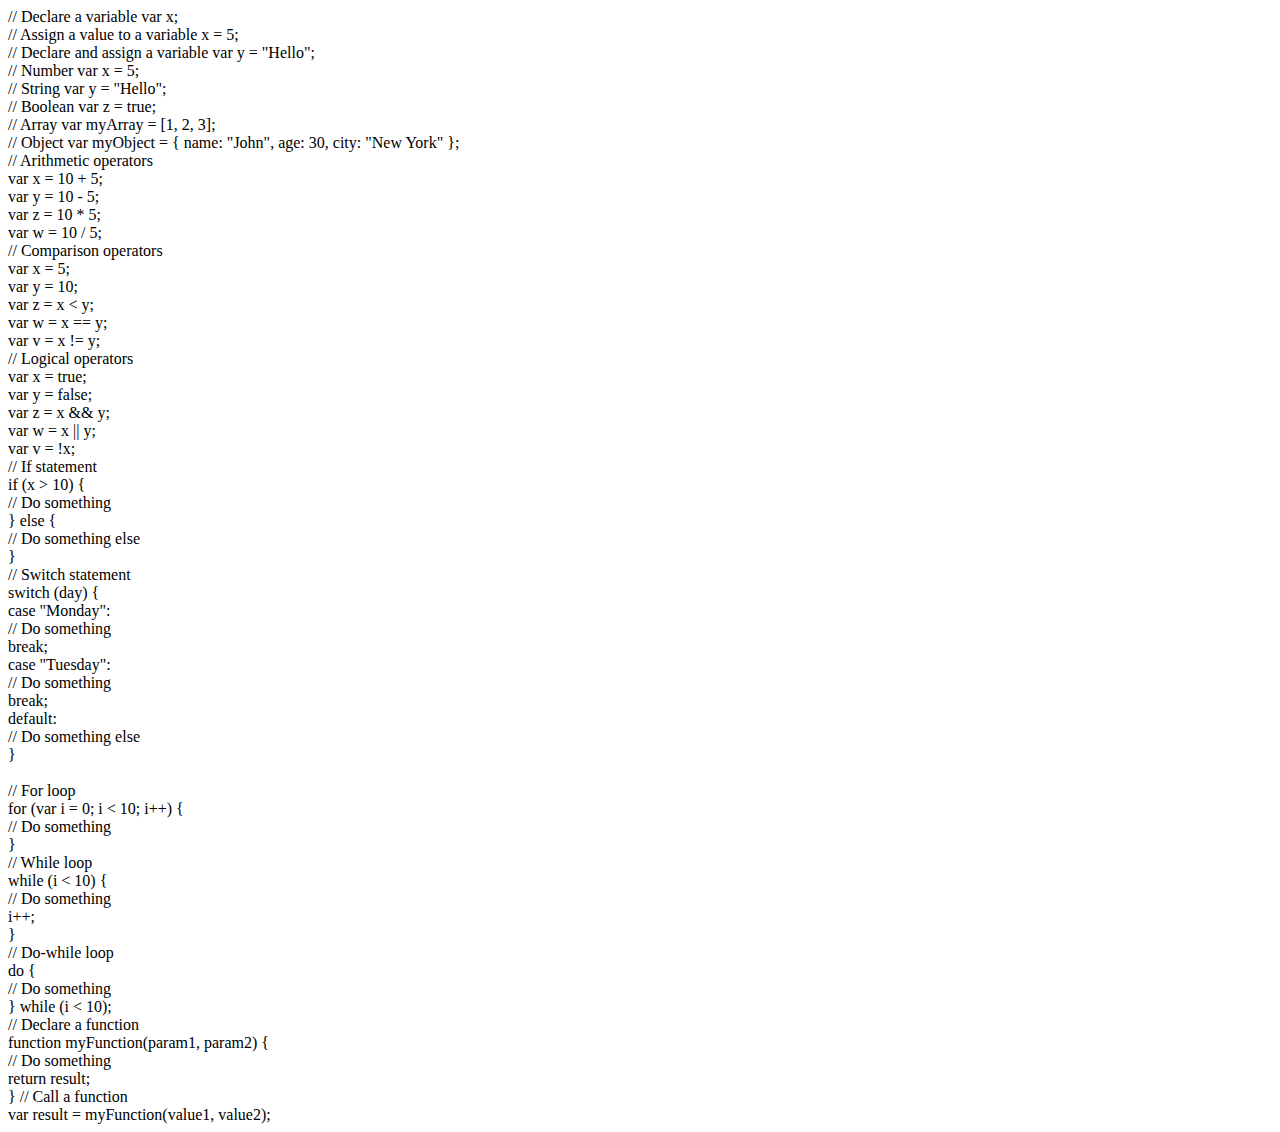
<file: javascriptcheatsheet.html>
<!DOCTYPE html>
<html lang="en">
<head>
  <meta charset="UTF-8">
  <meta http-equiv="X-UA-Compatible" content="IE=edge">
  <meta name="viewport" content="width=device-width, initial-scale=1.0">
  <title>Document</title>
</head>
<body>
  










// Declare a variable
var x;
<br>
// Assign a value to a variable
x = 5;
<br>
// Declare and assign a variable
var y = "Hello";
<br>
// Number
var x = 5;
<br>
// String
var y = "Hello";
<br>
// Boolean
var z = true;
<br>
// Array
var myArray = [1, 2, 3];
<br>
// Object
var myObject = {
  name: "John",
  age: 30,
  city: "New York"
};
<br>

// Arithmetic operators<br>
var x = 10 + 5;<br>
var y = 10 - 5;<br>
var z = 10 * 5;<br>
var w = 10 / 5;<br>

// Comparison operators<br>
var x = 5;<br>
var y = 10;<br>
var z = x < y;<br>
var w = x == y;<br>
var v = x != y;<br>

// Logical operators<br>
var x = true;<br>
var y = false;<br>
var z = x && y;<br>
var w = x || y;<br>
var v = !x;<br>




// If statement<br>
if (x > 10) {<br>
    // Do something<br>
  } else {<br>
    // Do something else<br>
  }<br>
  
  // Switch statement<br>
  switch (day) {<br>
    case "Monday":<br>
      // Do something<br>
      break;<br>
    case "Tuesday":<br>
      // Do something<br>
      break;<br>
    default:<br>
      // Do something else<br>
  }<br>

  <br>



  // For loop<br>
for (var i = 0; i < 10; i++) {<br>
    // Do something<br>
  }<br>
  
  // While loop<br>
  while (i < 10) {<br>
    // Do something<br>
    i++;<br>
  }<br>
  
  // Do-while loop<br>
  do {<br>
    // Do something<br>
  } while (i < 10);<br>

  


  // Declare a function<br>
function myFunction(param1, param2) {<br>
    // Do something<br>
    return result;<br>
  }
  
  // Call a function<br>
  var result = myFunction(value1, value2);<br>
</body>
</html>
</file>
